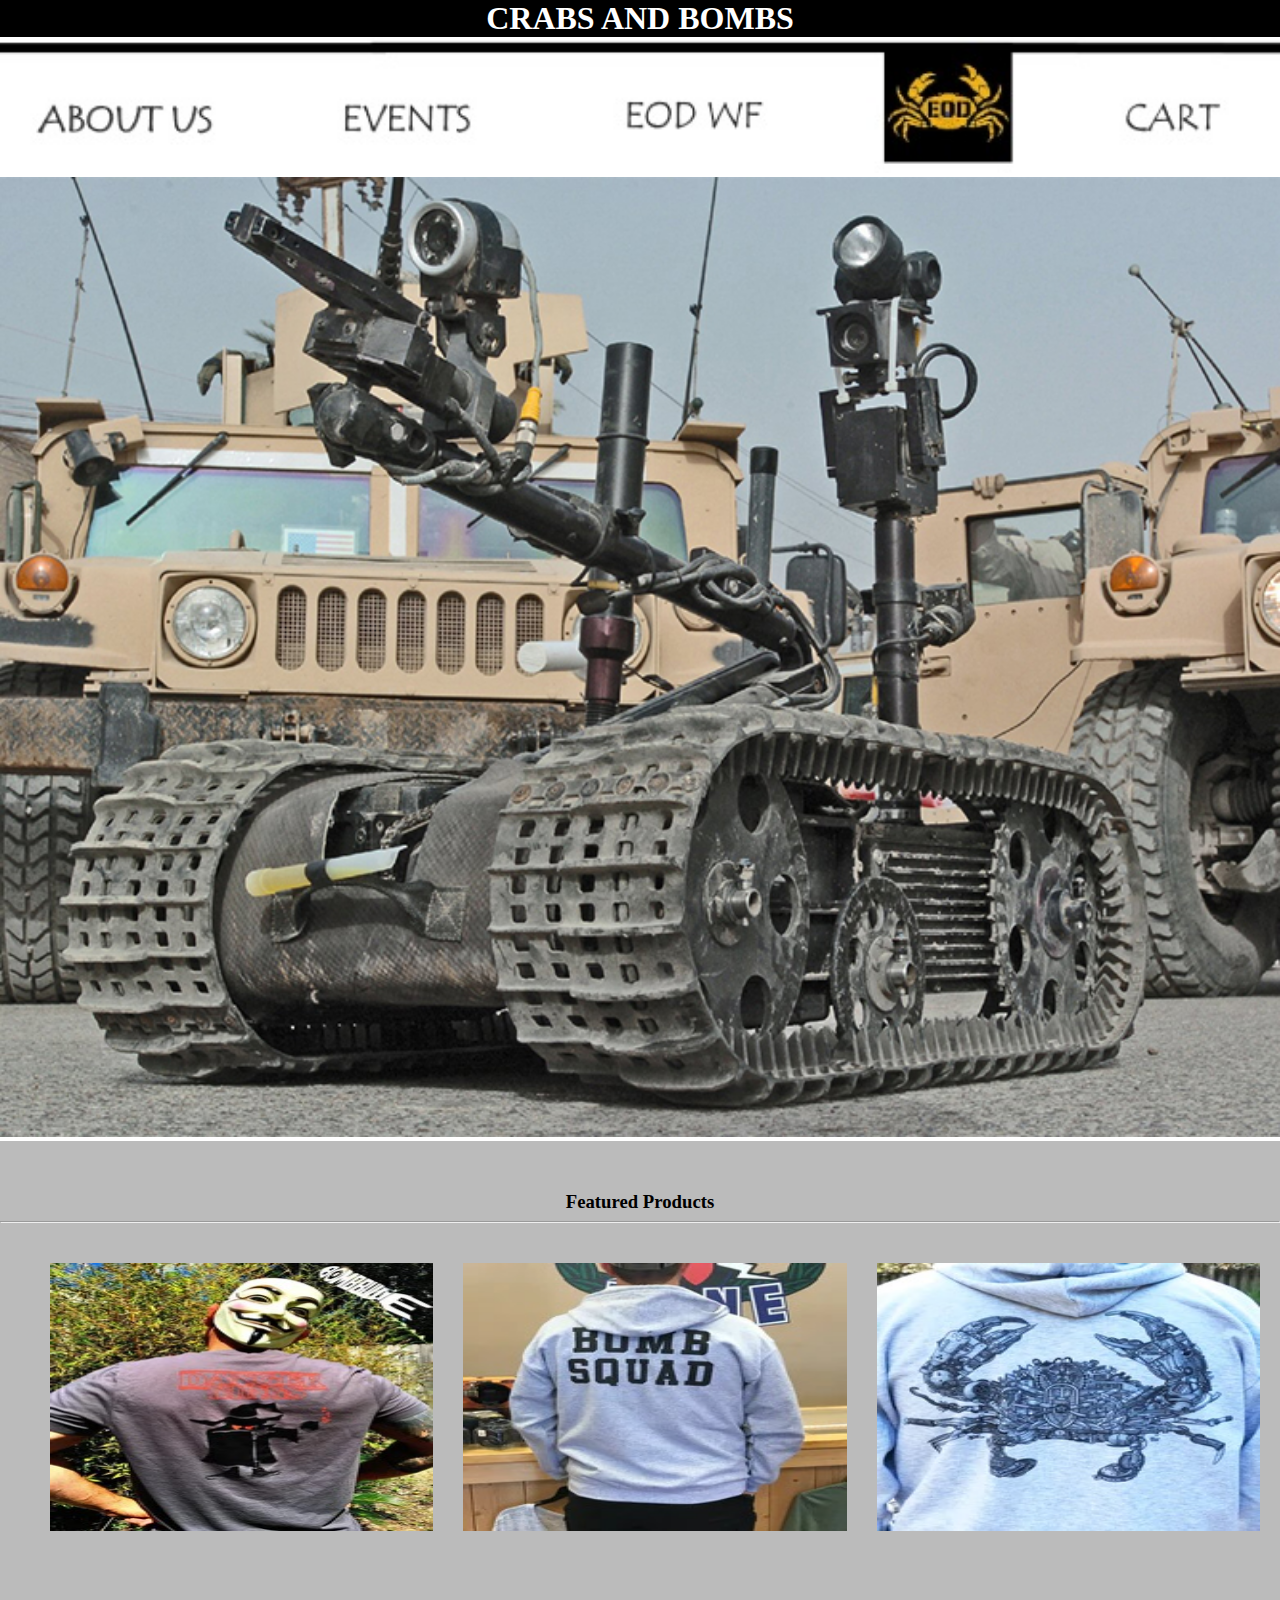
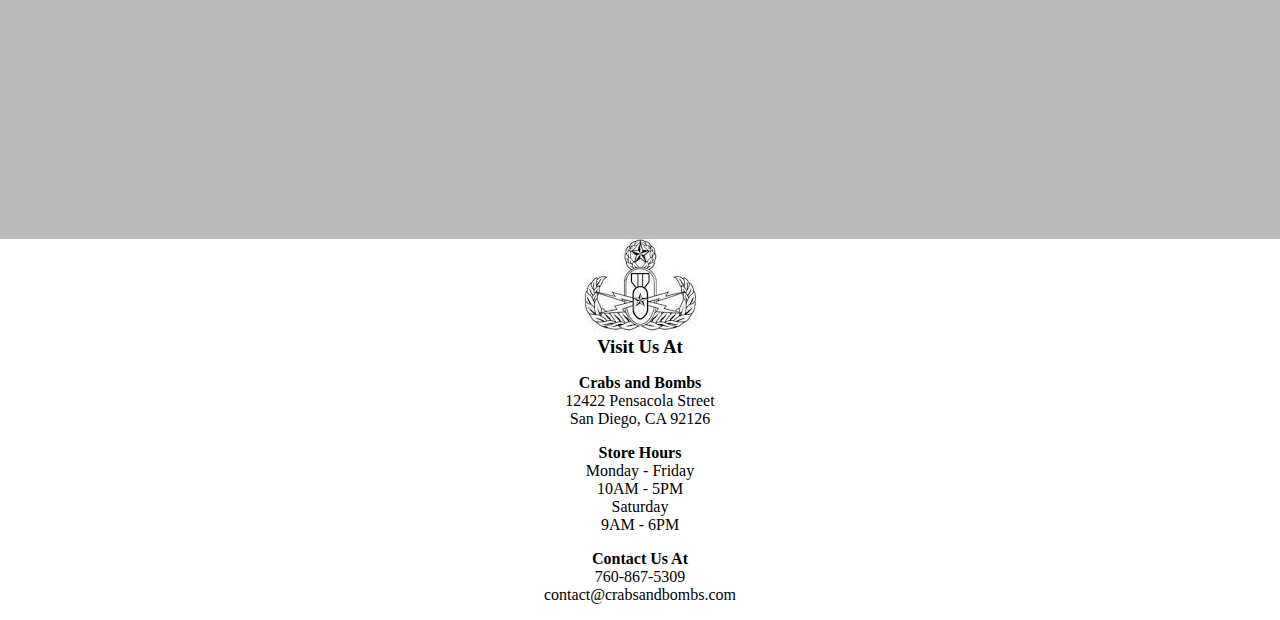
<file: index.html>
<!DOCTYPE html>
<html>

<head>
  <meta charset="utf-8">
  <title>Crabs and Bombs Home</title>
  <link rel="stylesheet" href="stylesheet.css">
</head>

<body style="margin: 0;">
  <h1>CRABS AND BOMBS </h1>
  <div class="top">
    <img src="images/finalbanner.jpg" alt="Title Page" usemap="#emblem" style="width: 1920px">
    <map name="emblem">
      <area shape="rect" coords="45,58,215,96" href="aboutus.html" alt="About Us">
      <area shape="rect" coords="336,58,469,96" href="events.html" alt="Events">
      <area shape="rect" coords="613,58,754,96" href="https://eodwarriorfoundation.org/" alt="EODWF">
      <area shape="rect" coords="1012,58,1215,96" href="cart.html" alt="Cart">
      <area shape="rect" coords="1300,58,1480,96" href="apparel.html" alt="Apparel">
      <area shape="rect" coords="1580,58,1803,96" href="contactus.html" alt="Contact Us">
      <area shape="rect" coords="865,12,1002,120" href="index.html" alt="Home">
    </map>
    <div class="image">
      <!--This is where the image for the site goes -->
      <img src="images/eod-robots-4.jpg" alt="robot" style="width:100%;">
    </div>
  </div>
  <!---Featured Products---->
  <div class="categories">
    <h3 style="text-align:center;">Featured Products</h3>
    <hr>
    <div class="row">
      <div class="col-3" style="margin-left:40px;">
        <img src="images/DTGraphite.jpg" alt="t-shirt" style="width:100%;">
      </div>
      <div class="col-3">
        <img src="images/Hoodie-Bombsquad.jpg" alt="Hoodie" style="width:100%;">
      </div>
      <div class="col-3">
        <img src="images/Sweatshirt-Back_200x.jpg" alt="Sweatshirt" style="width:100%;">
      </div>
    </div>
  </div>
  <!-------------Footer------------->
  <div class="bottomimage">
    <img src="images/bottomimage1.jpg" alt="Crab">
  </div>
  <div class="footer">
    <h3>Visit Us At</h3>
    <p><strong>Crabs and Bombs</strong>
      <br>
      12422 Pensacola Street
      <br>
      San Diego, CA 92126
    </p>
    <p><strong>Store Hours</strong>
      <br>
      Monday - Friday
      <br>
      10AM - 5PM
      <br>
      Saturday
      <br>
      9AM - 6PM
    </p>
    <p><strong>Contact Us At</strong>
      <br>
      760-867-5309
      <br>
      contact@crabsandbombs.com
    </p>
  </div>
</body>

</html>
</file>
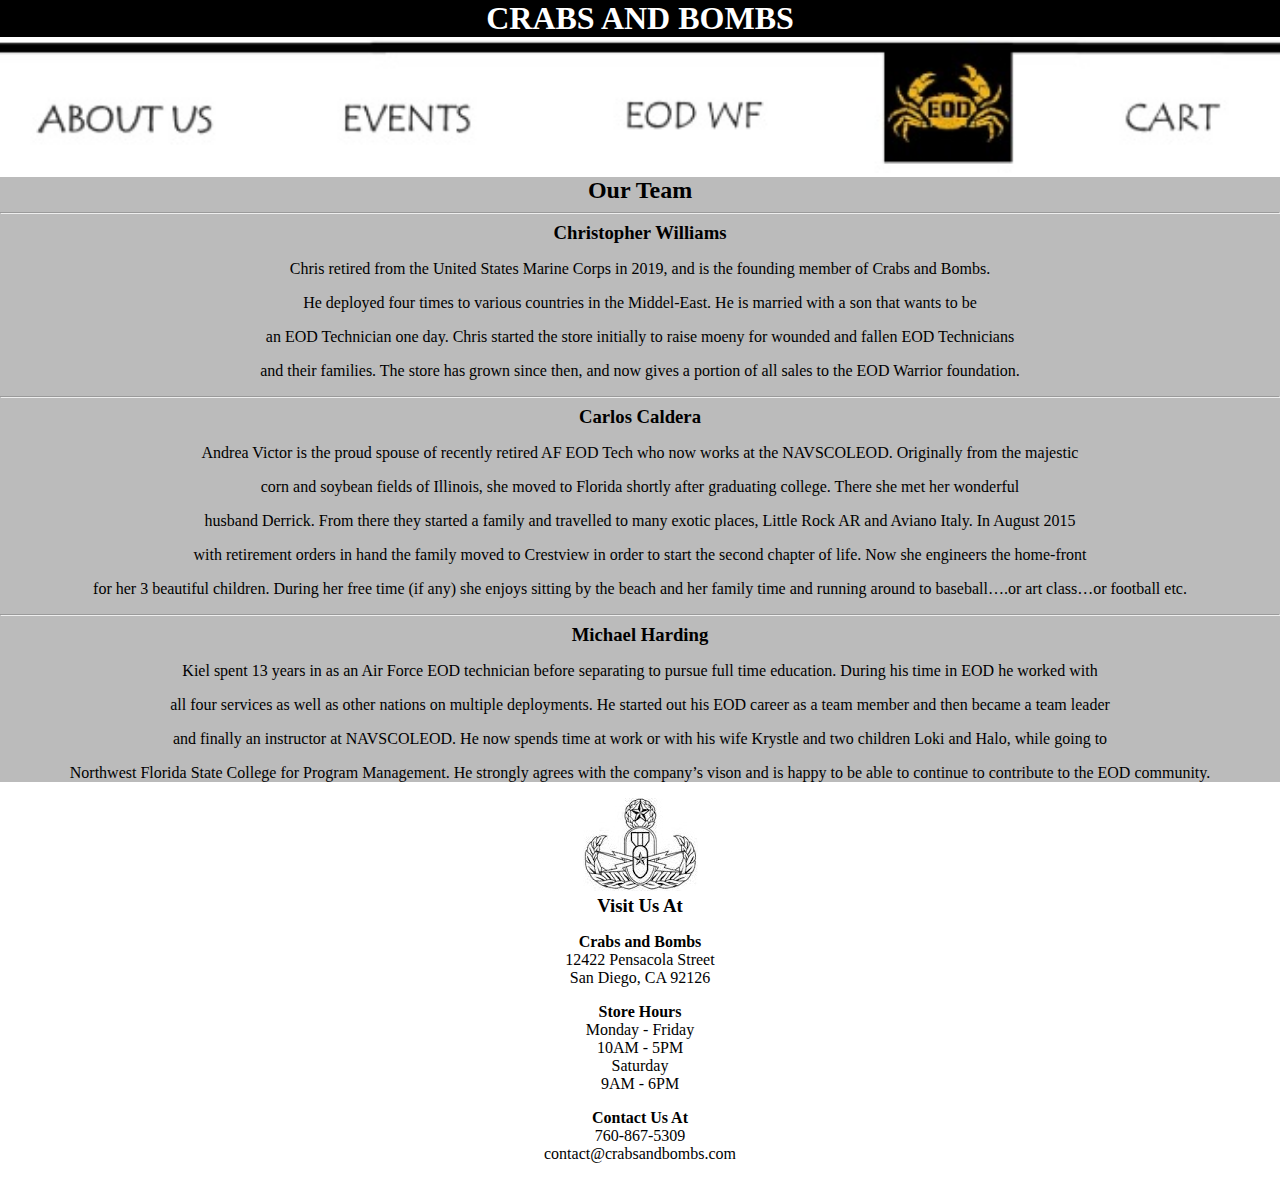
<file: aboutus.html>
<!DOCTYPE html>
<html>

<head>
  <meta charset="utf-8">
  <title>Crabs and Bombs About Us</title>
  <link rel="stylesheet" href="stylesheet.css">
</head>

<body style="margin: 0;">
  <h1>CRABS AND BOMBS </h1>
  <div class="top">
    <img src="images/finalbanner.jpg" alt="Title Page" usemap="#emblem" style="width: 1920px">
    <map name="emblem">
      <area shape="rect" coords="45,58,215,96" href="aboutus.html" alt="About Us">
      <area shape="rect" coords="336,58,469,96" href="events.html" alt="Events">
      <area shape="rect" coords="613,58,754,96" href="https://eodwarriorfoundation.org/" alt="EODWF">
      <area shape="rect" coords="1012,58,1215,96" href="cart.html" alt="Cart">
      <area shape="rect" coords="1300,58,1480,96" href="apparel.html" alt="Apparel">
      <area shape="rect" coords="1580,58,1803,96" href="contactus.html" alt="Contact Us">
      <area shape="rect" coords="865,12,1002,120" href="index.html" alt="Home">
    </map>
  </div>
  <div class="body">
    <h2><strong>Our Team</strong></h2>
    <hr>
    <h3><strong>Christopher Williams</strong></h3>
    <p>Chris retired from the United States Marine Corps in 2019, and is the founding member of Crabs and Bombs.</p>
    <p>He deployed four times to various countries in the Middel-East. He is married with a son that wants to be</p>
    <p>an EOD Technician one day. Chris started the store initially to raise moeny for wounded and fallen EOD Technicians</p>
    <p>and their families. The store has grown since then, and now gives a portion of all sales to the EOD Warrior foundation.</p>
    <hr>
    <h3><strong>Carlos Caldera</strong></h3>
    <p>Andrea Victor is the proud spouse of recently retired AF EOD Tech who now works at the NAVSCOLEOD. Originally from the majestic</p>
    <p>corn and soybean fields of Illinois, she moved to Florida shortly after graduating college. There she met her wonderful</p>
    <p>husband Derrick. From there they started a family and travelled to many exotic places, Little Rock AR and Aviano Italy. In August 2015</p>
    <p>with retirement orders in hand the family moved to Crestview in order to start the second chapter of life. Now she engineers the home-front</p>
    <p>for her 3 beautiful children. During her free time (if any) she enjoys sitting by the beach and her family time and running around to baseball….or art class…or football etc.</p>
    <hr>
    <h3><strong>Michael Harding</strong></h3>
    <p>Kiel spent 13 years in as an Air Force EOD technician before separating to pursue full time education. During his time in EOD he worked with</p>
    <p>all four services as well as other nations on multiple deployments. He started out his EOD career as a team member and then became a team leader</p>
    <p>and finally an instructor at NAVSCOLEOD. He now spends time at work or with his wife Krystle and two children Loki and Halo, while going to</p>
    <p>Northwest Florida State College for Program Management. He strongly agrees with the company’s vison and is happy to be able to continue to contribute to the EOD community.</p>
  </div>
  <div class="bottomimage">
    <img src="images/bottomimage1.jpg" alt="Crab">
  </div>
  <div class="footer">
    <h3>Visit Us At</h3>
    <p><strong>Crabs and Bombs</strong>
      <br>
      12422 Pensacola Street
      <br>
      San Diego, CA 92126
    </p>
    <p><strong>Store Hours</strong>
      <br>
      Monday - Friday
      <br>
      10AM - 5PM
      <br>
      Saturday
      <br>
      9AM - 6PM
    </p>
    <p><strong>Contact Us At</strong>
      <br>
      760-867-5309
      <br>
      contact@crabsandbombs.com
    </p>
  </div>
</body>

</html>
</file>
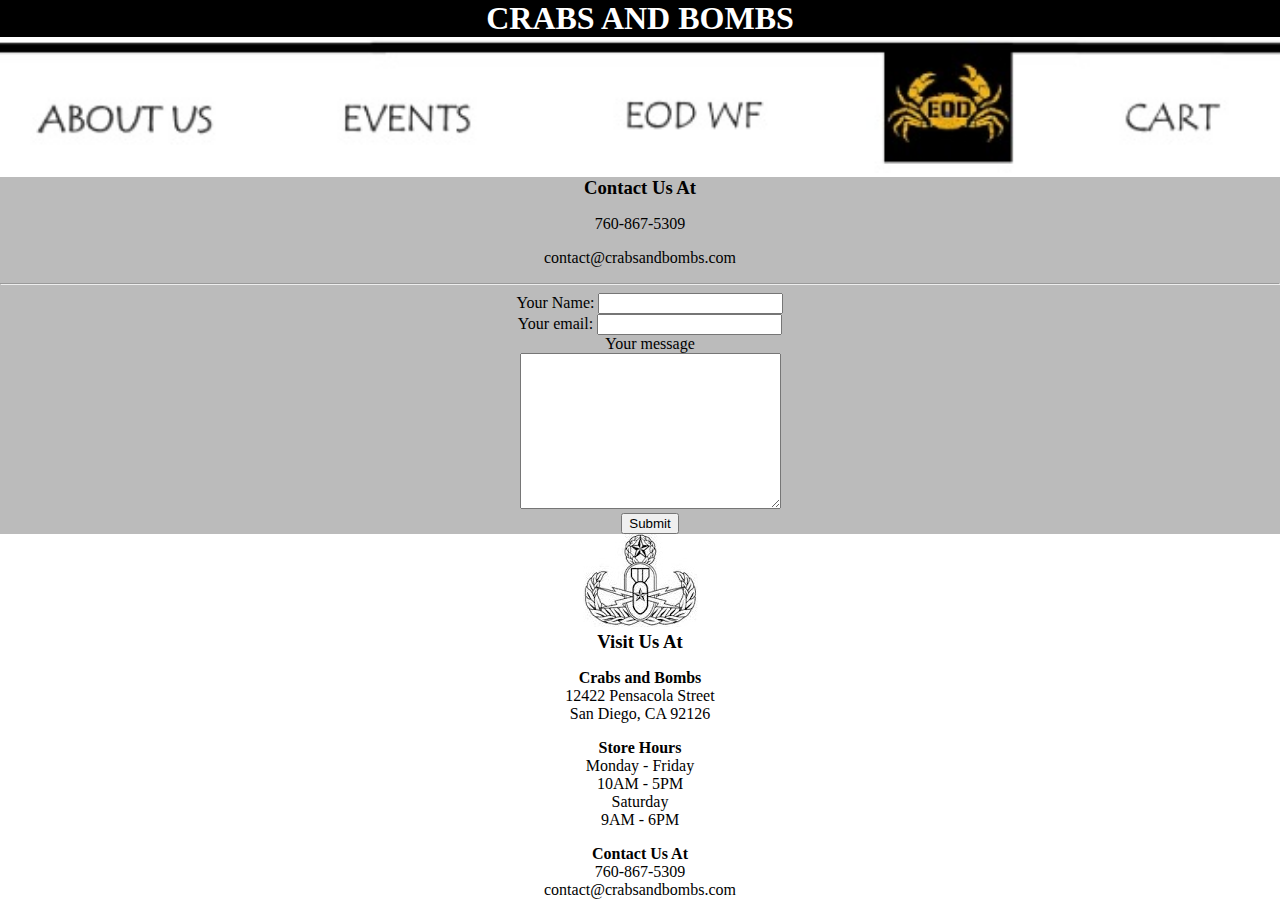
<file: contactus.html>
<!DOCTYPE html>
<html>

<head>
  <meta charset="utf-8">
  <title>Crabs and Bombs Contact Us</title>
  <link rel="stylesheet" href="stylesheet.css">
</head>

<body style="margin: 0;">
  <h1>CRABS AND BOMBS</h1>
  <div class="top">
    <img src="images/finalbanner.jpg" alt="Title Page" usemap="#emblem" style="width: 1920px">
    <map name="emblem">
      <area shape="rect" coords="45,58,215,96" href="aboutus.html" alt="About Us">
      <area shape="rect" coords="336,58,469,96" href="events.html" alt="Events">
      <area shape="rect" coords="613,58,754,96" href="https://eodwarriorfoundation.org/" alt="EODWF">
      <area shape="rect" coords="1012,58,1215,96" href="cart.html" alt="Cart">
      <area shape="rect" coords="1300,58,1480,96" href="apparel.html" alt="Apparel">
      <area shape="rect" coords="1580,58,1803,96" href="contactus.html" alt="Contact Us">
      <area shape="rect" coords="865,12,1002,120" href="index.html" alt="Home">
    </map>
  </div>
  <div class="body">
    <!--This is where contact details will go including a box to input your email an redirect to send an email to customer service.-->
    <h3 class="body_h3">Contact Us At</h3>
      <p>760-867-5309</p>
      <p>contact@crabsandbombs.com</p>
    <hr>

    <form class="conact_boxes" action="mailto:contact@crabsandbombs.com" method="post" enctype="text/plain">
      <label>Your Name:</label>
      <input type="text" name="yourName" value=""><br>
      <label>Your email:</label>
      <input type="email" name="yourEmail" value=""><br>
      <label>Your message</label><br>
      <textarea name="yourMessage" rows="10" cols="30"></textarea><br>
      <input type="submit" name="">
    </form>
  </div>
  <div class="bottomimage">
    <img src="images/bottomimage1.jpg" alt="Crab">
  </div>
  <div class="footer">
    <h3>Visit Us At</h3>
    <p><strong>Crabs and Bombs</strong>
      <br>
      12422 Pensacola Street
      <br>
      San Diego, CA 92126
    </p>
    <p><strong>Store Hours</strong>
      <br>
      Monday - Friday
      <br>
      10AM - 5PM
      <br>
      Saturday
      <br>
      9AM - 6PM
    </p>
    <p><strong>Contact Us At</strong>
      <br>
      760-867-5309
      <br>
      contact@crabsandbombs.com
    </p>
  </div>
</body>

</html>
</file>
<file: stylesheet.css>
h1 {
  text-align: center;
  font-family: Papyrus;
  background-color: Black;
  margin: 0;
  color: white;
}
h3 {
  text-align: center;
  font-family: Papyrus;
  margin: 0;
}

h2 {
  font-family: Papyrus;
  margin: 0;
  text-align: center;
}

.body {
  background-color: #BBBBBB;
  text-align: center;
}

.bottomimage {
  text-align: center;
}

.categories {
  margin: 0;
  background-color: #BBBBBB;
  padding-top: 50px;
  padding-bottom: 50px;
}

.col-3 {
  flex-basis: 30%;
  min-width: 250px;
  margin-right: 30px;
}
.col-3 img {
  height: 50%;
  flex: 33.33%;
  margin: 10px;

}

.contact {
  display: inline;
}

.conact_boxes {
  padding-left: 20px;
}

.footer {
  text-align: center;
}

.hours {
  display: inline;
}

.row {
  display: flex;
  margin-top: 30px;
}

.title {
  text-align: center;
  font-family: Papyrus;
  margin: 0;
}

.visit {
  display: inline;
}
</file>
